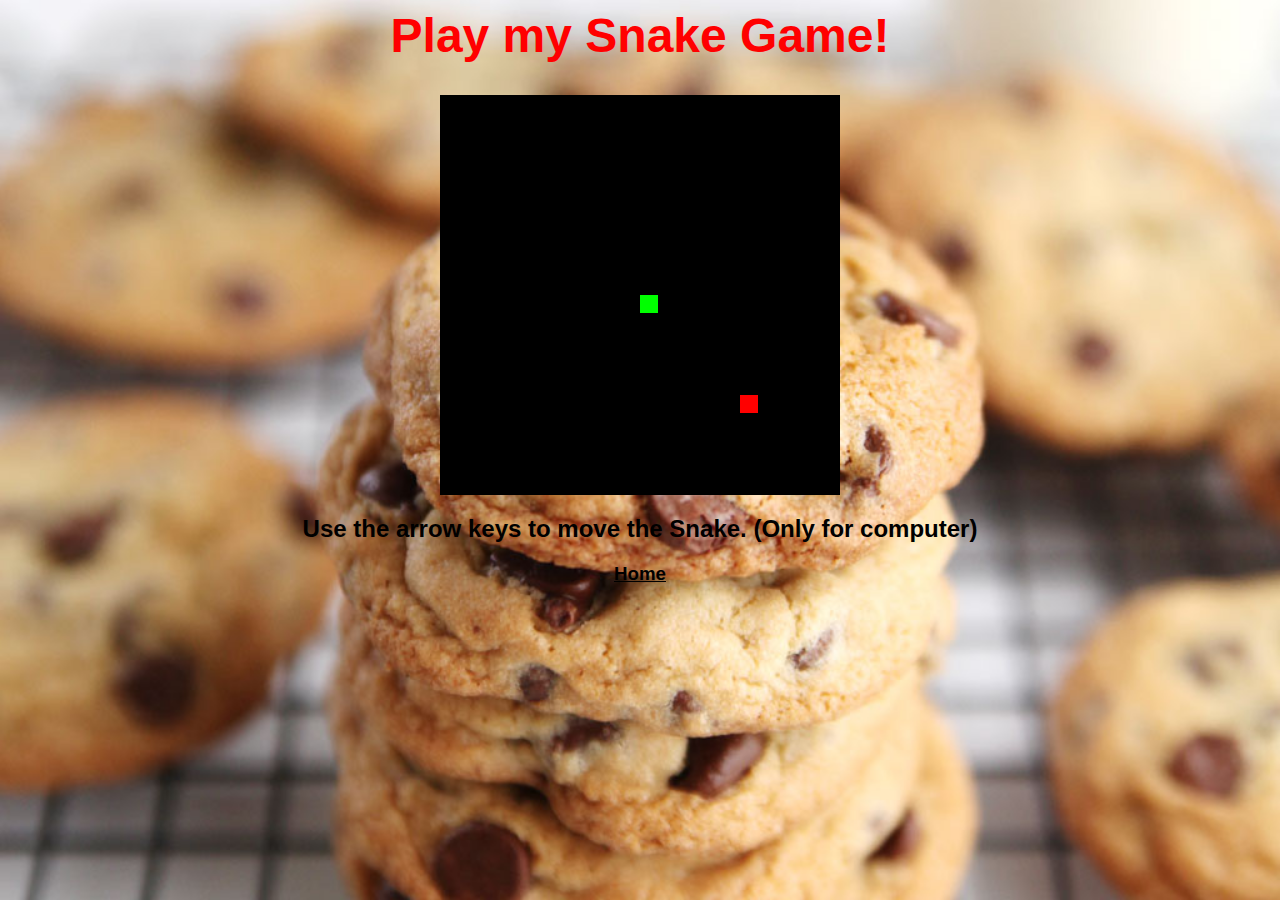
<file: snakegame.html>
<script>
window.onload=function() {
    canv=document.getElementById("gc");
    ctx=canv.getContext("2d");
    document.addEventListener("keydown",keyPush);
    setInterval(game,1000/15);
}
px=py=10;
gs=tc=20;
ax=ay=15;
xv=yv=0;
trail=[];
tail = 5;
foodColour = 'red';
function game() {
    px+=xv;
    py+=yv;
    if(px<0) {
        px= tc-1;
    }
    if(px>tc-1) {
        px= 0;
    }
    if(py<0) {
        py= tc-1;
    }
    if(py>tc-1) {
        py= 0;
    }
    ctx.fillStyle="black";
    ctx.fillRect(0,0,canv.width,canv.height);
 
    ctx.fillStyle="lime";
    for(var i=0;i<trail.length;i++) {
        ctx.fillRect(trail[i].x*gs,trail[i].y*gs,gs-2,gs-2);
        if(trail[i].x==px && trail[i].y==py) {
            tail = 5;
        }
    }
    trail.push({x:px,y:py});
    while(trail.length>tail) {
    trail.shift();
    }
 
    if(ax==px && ay==py) {
        foodColour = '#'+(0x1000000+(Math.random())*0xffffff).toString(16).substr(1,6)
        tail++;
        ax=Math.floor(Math.random()*tc);
        ay=Math.floor(Math.random()*tc);
    }
    ctx.fillStyle=foodColour;
    ctx.fillRect(ax*gs,ay*gs,gs-2,gs-2);
}
function keyPush(evt) {
    switch (evt.keyCode) {
        case 37:
            if (xv === 1 && yv === 0) {
                break;
            }
            xv=-1;yv=0;
            break;
        case 38:
            if (xv === 0 && yv === 1) {
                break;
            }
            xv=0;yv=-1;
            break;
        case 39:
            if (xv === -1 && yv === 0) {
                break;
            }
            xv=1;yv=0;
            break;
        case 40:
            if (xv === 0 && yv === -1) {
                break;
            }
            xv=0;yv=1;
            break;
    }
}
</script>

<html>
    <head>
        <title>Cookies.com</title>
        <link rel="stylesheet" href="styles.css">
    </head>
    <body background="Images/cookies.jpg">
        <center><h1>Play my Snake Game!</h1>
            <canvas id="gc" width="400" height="400"></canvas>
            <h2>Use the arrow keys to move the Snake. (Only for computer)</h2>
            <h3><a href="index.html">Home</a></h3>

    </center>
    </body>


</html>
</file>
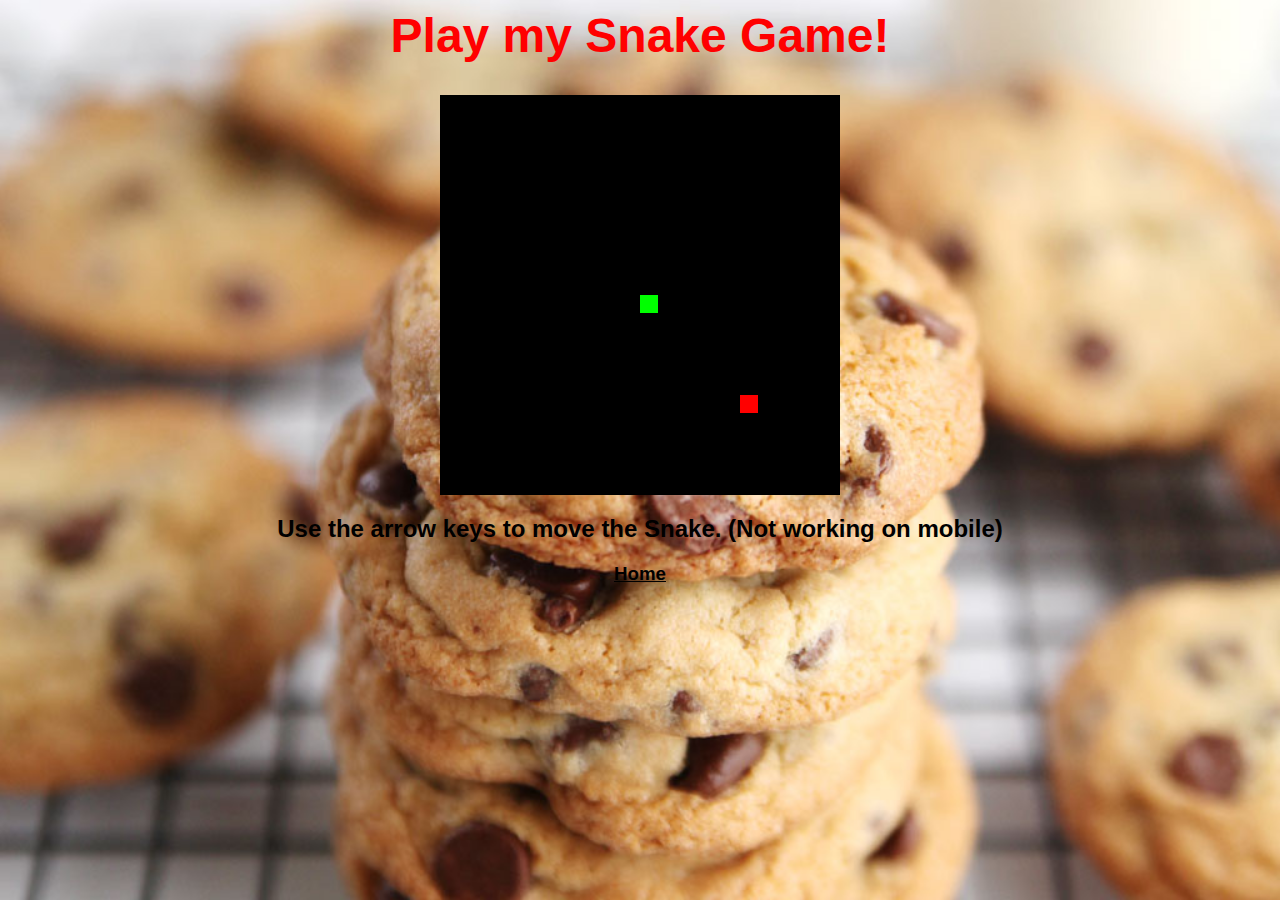
<file: pages/snakegame.html>
<html>
    <head>
        <title>Snake Game</title>
        <link rel="stylesheet" href="../css/styles.css">
        
    </head>
    <body background="../Images/cookies.jpg">
        <link rel="icon" href="../favicon.ico"/> 
        <center><h1>Play my Snake Game!</h1>
            <canvas id="gc" width="400" height="400"></canvas>
            <h2>Use the arrow keys to move the Snake. (Not working on mobile)</h2>
            <h3><a href="../index.html">Home</a></h3>

    </center>
    </body>


</html>

<script>
window.onload=function() {
    canv=document.getElementById("gc");
    ctx=canv.getContext("2d");
    document.addEventListener("keydown",keyPush);
    setInterval(game,1000/15);
}
px=py=10;
gs=tc=20;
ax=ay=15;
xv=yv=0;
trail=[];
tail = 5;
foodColour = 'red';
function game() {
    px+=xv;
    py+=yv;
    if(px<0) {
        px= tc-1;
    }
    if(px>tc-1) {
        px= 0;
    }
    if(py<0) {
        py= tc-1;
    }
    if(py>tc-1) {
        py= 0;
    }
    ctx.fillStyle="black";
    ctx.fillRect(0,0,canv.width,canv.height);
 
    ctx.fillStyle="lime";
    for(var i=0;i<trail.length;i++) {
        ctx.fillRect(trail[i].x*gs,trail[i].y*gs,gs-2,gs-2);
        if(trail[i].x==px && trail[i].y==py) {
            tail = 5;
        }
    }
    trail.push({x:px,y:py});
    while(trail.length>tail) {
    trail.shift();
    }
 
    if(ax==px && ay==py) {
        foodColour = '#'+(0x1000000+(Math.random())*0xffffff).toString(16).substr(1,6)
        tail++;
        ax=Math.floor(Math.random()*tc);
        ay=Math.floor(Math.random()*tc);
    }
    ctx.fillStyle=foodColour;
    ctx.fillRect(ax*gs,ay*gs,gs-2,gs-2);
}
function keyPush(evt) {
    switch (evt.keyCode) {
        case 37:
            if (xv === 1 && yv === 0) {
                break;
            }
            xv=-1;yv=0;
            break;
        case 38:
            if (xv === 0 && yv === 1) {
                break;
            }
            xv=0;yv=-1;
            break;
        case 39:
            if (xv === -1 && yv === 0) {
                break;
            }
            xv=1;yv=0;
            break;
        case 40:
            if (xv === 0 && yv === -1) {
                break;
            }
            xv=0;yv=1;
            break;
    }
}
</script>
</file>
<file: styles.css>
body {
    background-image: url("Images/cookies.jpg");
    background-repeat: no-repeat;
    background-size: cover;
    font-family: Helvetica;
}
h1 {
    font-size: 36pt;
    color: #ff0000;
}
h2 {
    color: black;
}
a {
    color: black;
}
#bottom {
    position: fixed;
    bottom: 0;
    right: 0;
    padding-right: 10px;
}
#bottom2 {
position: fixed;
bottom: 0;
left: 0;
padding-left: 10px;
}
#minecraft {
    max-height: 35%;
    max-width: 35%;
}
</file>
<file: css/styles.css>
body {
    background-image: url("../Images/cookies.jpg");
    background-repeat: no-repeat;
    background-size: cover;
    font-family: Helvetica;
}
h1 {
    font-size: 36pt;
    color: #ff0000;
}
h2 {
    color: black;
}
a {
    color: black;
}
#bottom {
    position: fixed;
    bottom: 0;
    right: 0;
    padding-right: 10px;
}
#bottom2 {
position: fixed;
bottom: 0;
left: 0;
padding-left: 10px;
}
#minecraft {
    max-height: 35%;
    max-width: 35%;
}
</file>
